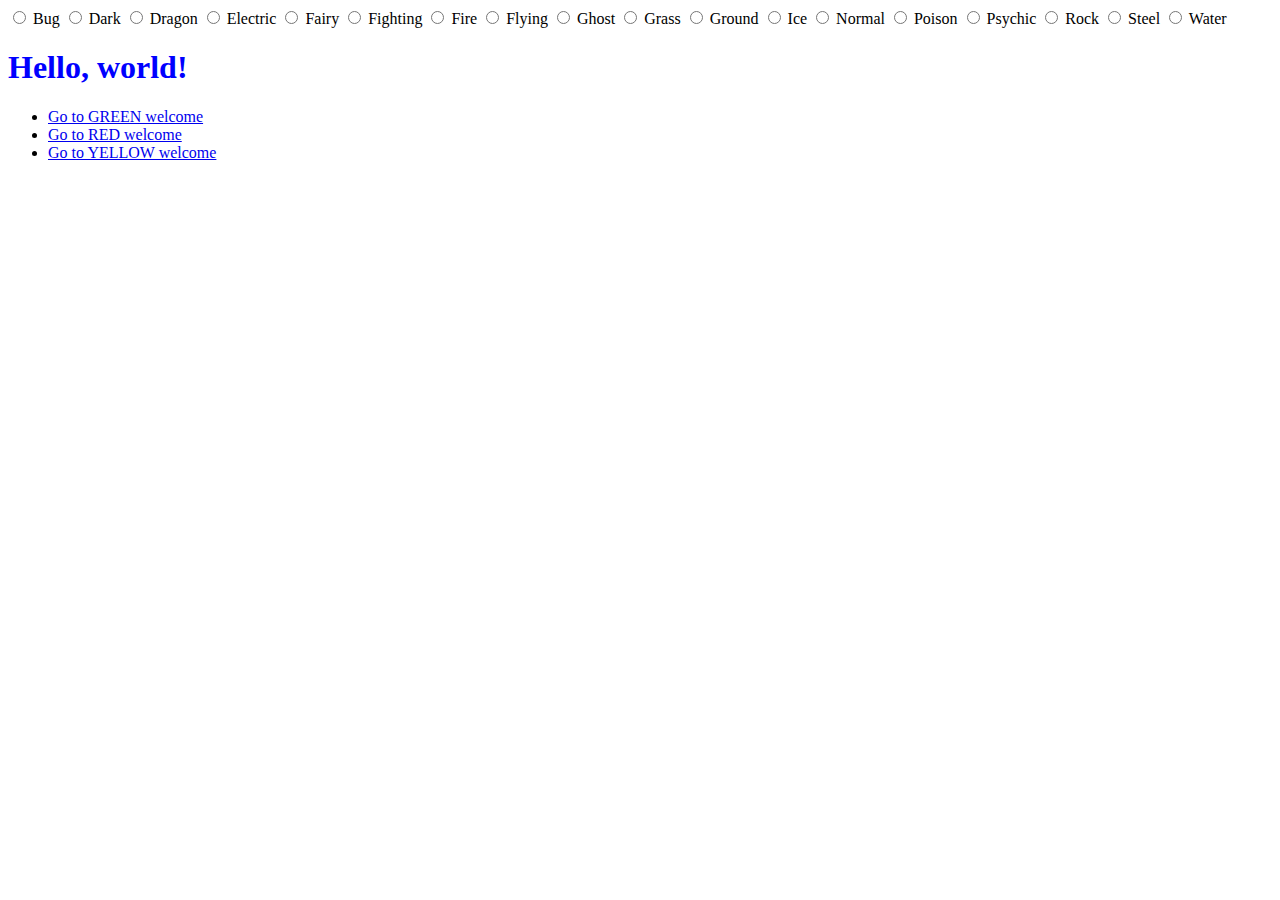
<file: index.html>
<!DOCTYPE html>
<html>
    <head>
        <title>My Webpage</title>
    </head>
    <style>
        h1 {
          color: blue;
        }
    </style>
    <body>
        <div>
            <input type="radio" name="PokemonType" onclick="document.bgColor='#A8B820'" value="Bug"> Bug
            <input type="radio" name="PokemonType" onclick="document.bgColor='#705848'" value="Dark"> Dark
            <input type="radio" name="PokemonType" onclick="document.bgColor='#7038F8'" value="Dragon"> Dragon
            <input type="radio" name="PokemonType" onclick="document.bgColor='#F8D030'" value="Electric"> Electric
            <input type="radio" name="PokemonType" onclick="document.bgColor='#EE99AC'" value="Fairy"> Fairy
            <input type="radio" name="PokemonType" onclick="document.bgColor='#C03028'" value="Fighting"> Fighting
            <input type="radio" name="PokemonType" onclick="document.bgColor='#F08030'" value="Fire"> Fire
            <input type="radio" name="PokemonType" onclick="document.bgColor='#A890F0'" value="Flying"> Flying
            <input type="radio" name="PokemonType" onclick="document.bgColor='#705898'" value="Ghost"> Ghost
            <input type="radio" name="PokemonType" onclick="document.bgColor='78C850'" value="Grass"> Grass
            <input type="radio" name="PokemonType" onclick="document.bgColor='#E0C068'" value="Ground"> Ground
            <input type="radio" name="PokemonType" onclick="document.bgColor='#98D8D8'" value="Ice"> Ice
            <input type="radio" name="PokemonType" onclick="document.bgColor='#A8A878'" value="Normal"> Normal
            <input type="radio" name="PokemonType" onclick="document.bgColor='#A040A0'" value="Poison"> Poison
            <input type="radio" name="PokemonType" onclick="document.bgColor='#F85888'" value="Psychic"> Psychic
            <input type="radio" name="PokemonType" onclick="document.bgColor='#B8A038'" value="Rock"> Rock
            <input type="radio" name="PokemonType" onclick="document.bgColor='#B8B8D0'" value="Steel"> Steel
            <input type="radio" name="PokemonType" onclick="document.bgColor='#6890F0'" value="Water"> Water
        </div>
        <h1>Hello, world!</h1>
        <ul>
          <li><a href="https://alexander-l-s.github.io/Insane-Admiral/Webpage1">Go to GREEN welcome</a></li>
          <li><a href="https://alexander-l-s.github.io/Insane-Admiral/Webpage2">Go to RED welcome</a></li>
          <li><a href="https://alexander-l-s.github.io/Insane-Admiral/Webpage3">Go to YELLOW welcome</a></li>
        </ul>
    </body>
</html>
</file>
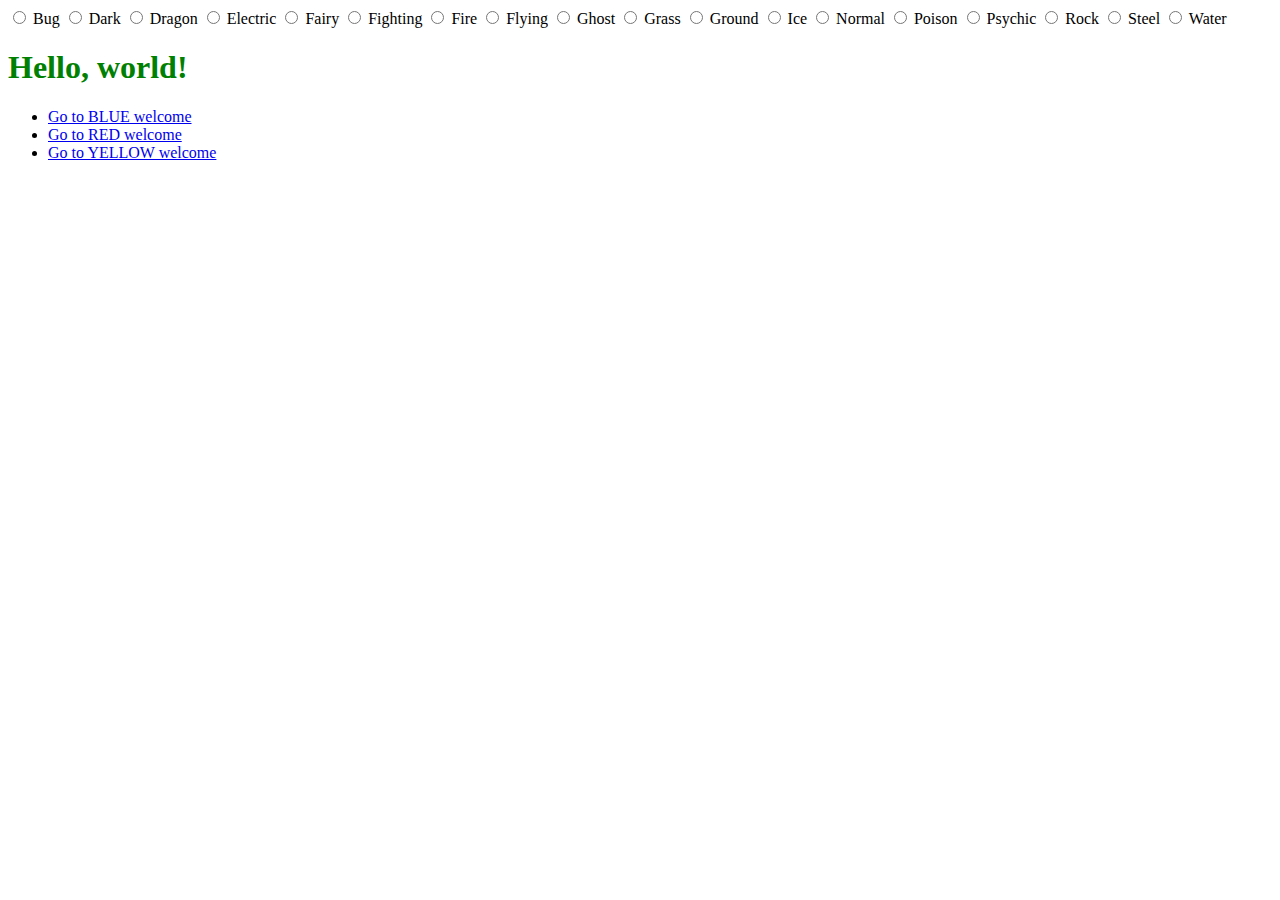
<file: Webpage1.html>
<!DOCTYPE html>
<html>
    <head>
        <title>Custom Webpage 1</title>
    </head>
    <style>
        h1 {
          color: green;
        }
    </style>
    <body>
      <div>
          <input type="radio" name="PokemonType" onclick="document.bgColor='#A8B820'" value="Bug"> Bug
          <input type="radio" name="PokemonType" onclick="document.bgColor='#705848'" value="Dark"> Dark
          <input type="radio" name="PokemonType" onclick="document.bgColor='#7038F8'" value="Dragon"> Dragon
          <input type="radio" name="PokemonType" onclick="document.bgColor='#F8D030'" value="Electric"> Electric
          <input type="radio" name="PokemonType" onclick="document.bgColor='#EE99AC'" value="Fairy"> Fairy
          <input type="radio" name="PokemonType" onclick="document.bgColor='#C03028'" value="Fighting"> Fighting
          <input type="radio" name="PokemonType" onclick="document.bgColor='#F08030'" value="Fire"> Fire
          <input type="radio" name="PokemonType" onclick="document.bgColor='#A890F0'" value="Flying"> Flying
          <input type="radio" name="PokemonType" onclick="document.bgColor='#705898'" value="Ghost"> Ghost
          <input type="radio" name="PokemonType" onclick="document.bgColor='78C850'" value="Grass"> Grass
          <input type="radio" name="PokemonType" onclick="document.bgColor='#E0C068'" value="Ground"> Ground
          <input type="radio" name="PokemonType" onclick="document.bgColor='#98D8D8'" value="Ice"> Ice
          <input type="radio" name="PokemonType" onclick="document.bgColor='#A8A878'" value="Normal"> Normal
          <input type="radio" name="PokemonType" onclick="document.bgColor='#A040A0'" value="Poison"> Poison
          <input type="radio" name="PokemonType" onclick="document.bgColor='#F85888'" value="Psychic"> Psychic
          <input type="radio" name="PokemonType" onclick="document.bgColor='#B8A038'" value="Rock"> Rock
          <input type="radio" name="PokemonType" onclick="document.bgColor='#B8B8D0'" value="Steel"> Steel
          <input type="radio" name="PokemonType" onclick="document.bgColor='#6890F0'" value="Water"> Water
      </div>
        <h1>Hello, world!</h1>
        <ul>
          <li><a href="https://alexander-l-s.github.io/Insane-Admiral/">Go to BLUE welcome</a></li>
          <li><a href="https://alexander-l-s.github.io/Insane-Admiral/Webpage2">Go to RED welcome</a></li>
          <li><a href="https://alexander-l-s.github.io/Insane-Admiral/Webpage3">Go to YELLOW welcome</a></li>
        </ul>
    </body>
</html>
</file>
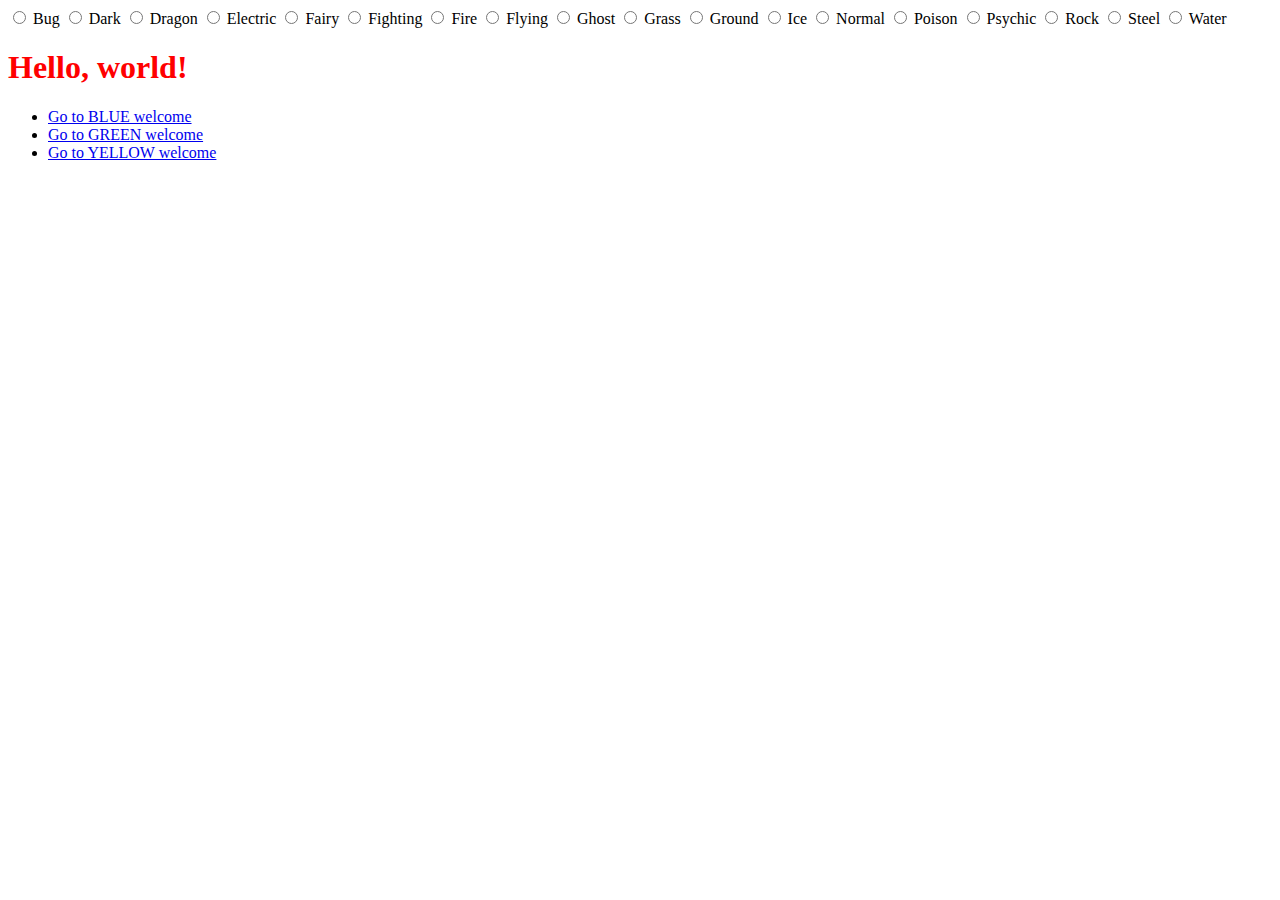
<file: Webpage2.html>
<!DOCTYPE html>
<html>
    <head>
        <title>Custom Webpage 2</title>
    </head>
    <style>
        h1 {
          color: red;
        }
    </style>
    <body>
      <div>
          <input type="radio" name="PokemonType" onclick="document.bgColor='#A8B820'" value="Bug"> Bug
          <input type="radio" name="PokemonType" onclick="document.bgColor='#705848'" value="Dark"> Dark
          <input type="radio" name="PokemonType" onclick="document.bgColor='#7038F8'" value="Dragon"> Dragon
          <input type="radio" name="PokemonType" onclick="document.bgColor='#F8D030'" value="Electric"> Electric
          <input type="radio" name="PokemonType" onclick="document.bgColor='#EE99AC'" value="Fairy"> Fairy
          <input type="radio" name="PokemonType" onclick="document.bgColor='#C03028'" value="Fighting"> Fighting
          <input type="radio" name="PokemonType" onclick="document.bgColor='#F08030'" value="Fire"> Fire
          <input type="radio" name="PokemonType" onclick="document.bgColor='#A890F0'" value="Flying"> Flying
          <input type="radio" name="PokemonType" onclick="document.bgColor='#705898'" value="Ghost"> Ghost
          <input type="radio" name="PokemonType" onclick="document.bgColor='78C850'" value="Grass"> Grass
          <input type="radio" name="PokemonType" onclick="document.bgColor='#E0C068'" value="Ground"> Ground
          <input type="radio" name="PokemonType" onclick="document.bgColor='#98D8D8'" value="Ice"> Ice
          <input type="radio" name="PokemonType" onclick="document.bgColor='#A8A878'" value="Normal"> Normal
          <input type="radio" name="PokemonType" onclick="document.bgColor='#A040A0'" value="Poison"> Poison
          <input type="radio" name="PokemonType" onclick="document.bgColor='#F85888'" value="Psychic"> Psychic
          <input type="radio" name="PokemonType" onclick="document.bgColor='#B8A038'" value="Rock"> Rock
          <input type="radio" name="PokemonType" onclick="document.bgColor='#B8B8D0'" value="Steel"> Steel
          <input type="radio" name="PokemonType" onclick="document.bgColor='#6890F0'" value="Water"> Water
      </div>
        <h1>Hello, world!</h1>
        <ul>
          <li><a href="https://alexander-l-s.github.io/Insane-Admiral/">Go to BLUE welcome</a></li>
          <li><a href="https://alexander-l-s.github.io/Insane-Admiral/Webpage1">Go to GREEN welcome</a></li>
          <li><a href="https://alexander-l-s.github.io/Insane-Admiral/Webpage3">Go to YELLOW welcome</a></li>
        </ul>
    </body>
</html>
</file>
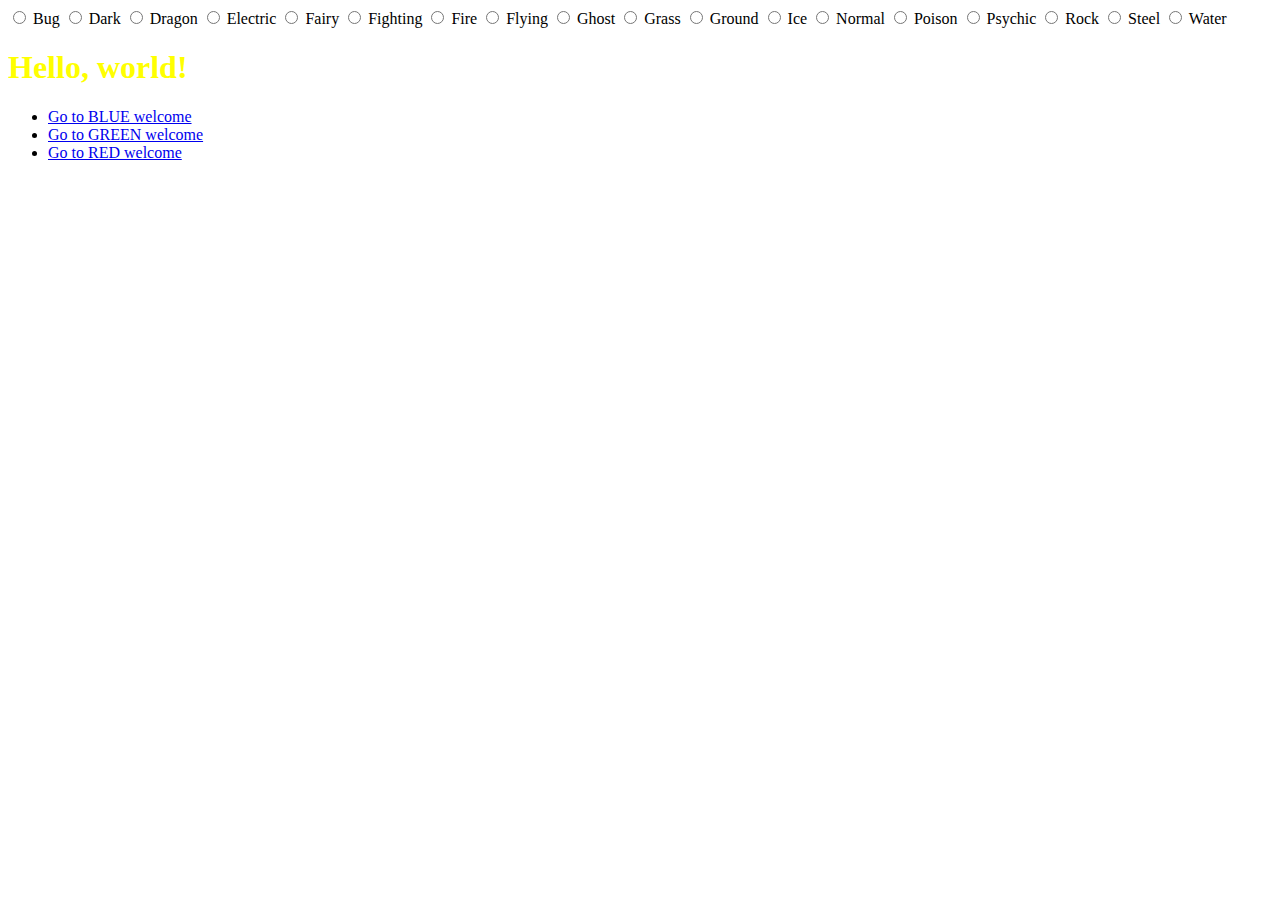
<file: Webpage3.html>
<!DOCTYPE html>
<html>
    <head>
        <title>Custom Webpage 3</title>
    </head>
    <style>
        h1 {
          color: yellow;
        }
    </style>
    <body>
      <div>
          <input type="radio" name="PokemonType" onclick="document.bgColor='#A8B820'" value="Bug"> Bug
          <input type="radio" name="PokemonType" onclick="document.bgColor='#705848'" value="Dark"> Dark
          <input type="radio" name="PokemonType" onclick="document.bgColor='#7038F8'" value="Dragon"> Dragon
          <input type="radio" name="PokemonType" onclick="document.bgColor='#F8D030'" value="Electric"> Electric
          <input type="radio" name="PokemonType" onclick="document.bgColor='#EE99AC'" value="Fairy"> Fairy
          <input type="radio" name="PokemonType" onclick="document.bgColor='#C03028'" value="Fighting"> Fighting
          <input type="radio" name="PokemonType" onclick="document.bgColor='#F08030'" value="Fire"> Fire
          <input type="radio" name="PokemonType" onclick="document.bgColor='#A890F0'" value="Flying"> Flying
          <input type="radio" name="PokemonType" onclick="document.bgColor='#705898'" value="Ghost"> Ghost
          <input type="radio" name="PokemonType" onclick="document.bgColor='78C850'" value="Grass"> Grass
          <input type="radio" name="PokemonType" onclick="document.bgColor='#E0C068'" value="Ground"> Ground
          <input type="radio" name="PokemonType" onclick="document.bgColor='#98D8D8'" value="Ice"> Ice
          <input type="radio" name="PokemonType" onclick="document.bgColor='#A8A878'" value="Normal"> Normal
          <input type="radio" name="PokemonType" onclick="document.bgColor='#A040A0'" value="Poison"> Poison
          <input type="radio" name="PokemonType" onclick="document.bgColor='#F85888'" value="Psychic"> Psychic
          <input type="radio" name="PokemonType" onclick="document.bgColor='#B8A038'" value="Rock"> Rock
          <input type="radio" name="PokemonType" onclick="document.bgColor='#B8B8D0'" value="Steel"> Steel
          <input type="radio" name="PokemonType" onclick="document.bgColor='#6890F0'" value="Water"> Water
      </div>      
        <h1>Hello, world!</h1>
        <ul>
          <li><a href="https://alexander-l-s.github.io/Insane-Admiral/">Go to BLUE welcome</a></li>
          <li><a href="https://alexander-l-s.github.io/Insane-Admiral/Webpage1">Go to GREEN welcome</a></li>
          <li><a href="https://alexander-l-s.github.io/Insane-Admiral/Webpage2">Go to RED welcome</a></li>
        </ul>
    </body>
</html>
</file>
